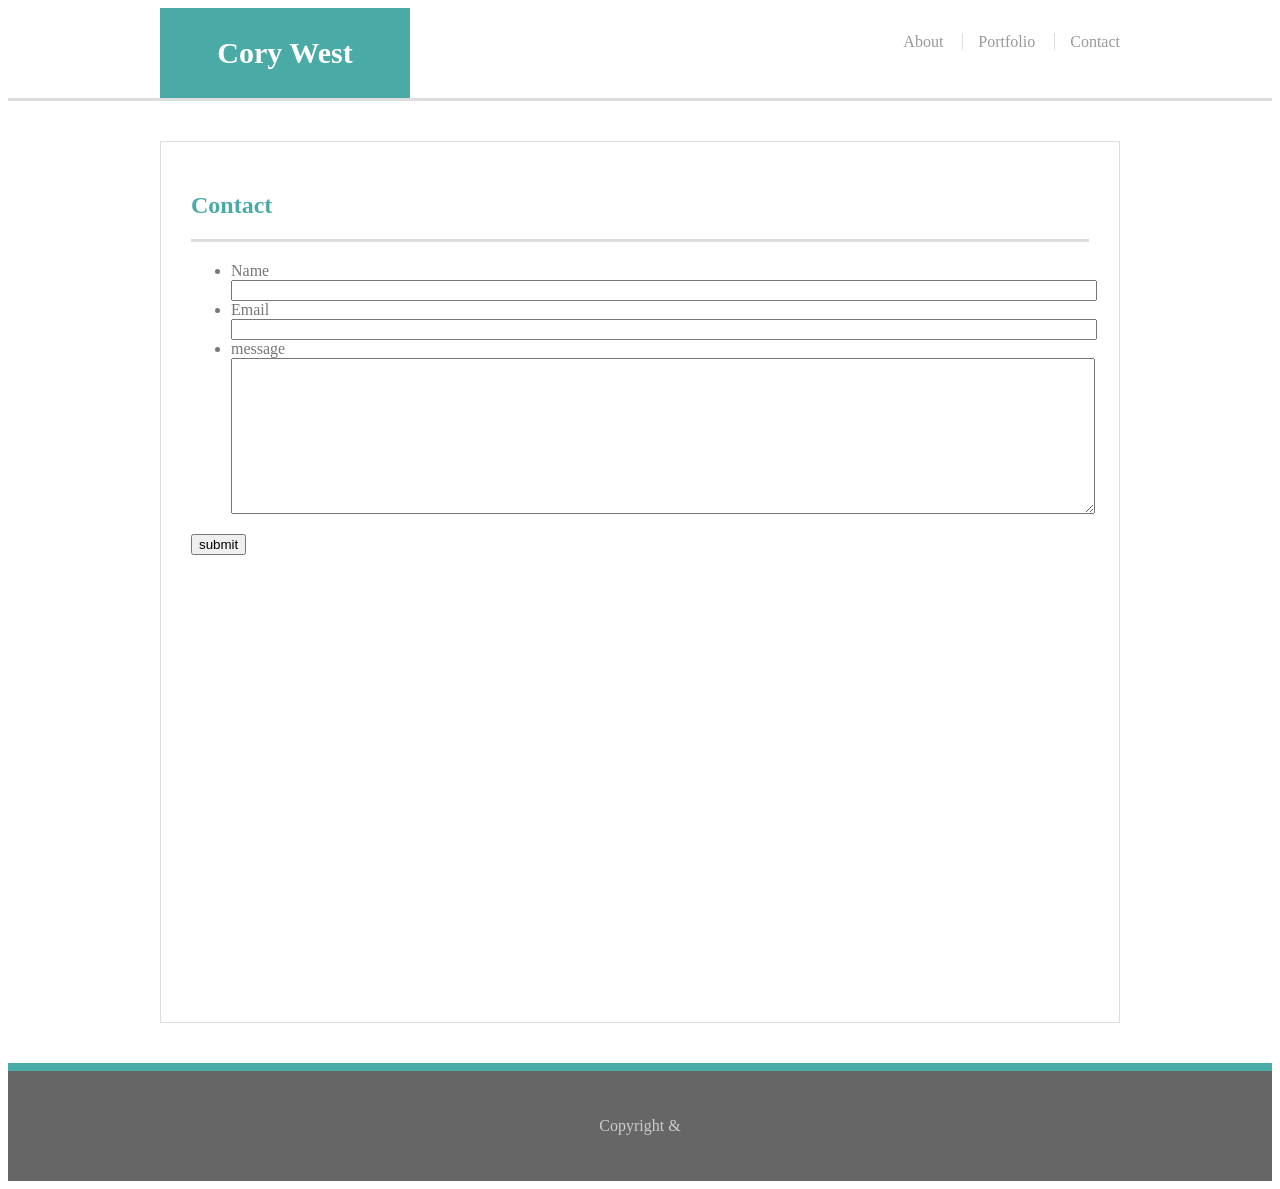
<file: contact.html>
<!DOCTYPE html>
<html lang="en-us">

<head>
    <meta charset="UTF-8">
    <title>Contact</title>
    <link rel="stylesheet" text="html/css" href="assets/css/style.css">
</head>
<body>

    <header>
        <div class="container" id="header_links">
            <a href="index.html" id="header_name">Cory West</a>
            <nav id="website_links">
                <a href="index.html">About</a>
                <a href="portfolio.html">Portfolio</a>
                <a href="contact.html">Contact</a>
            </nav>
        </div>
    </header>
    <div class="container">
        <section id="About_Body">
            <form>
                <h1 class="page_header">Contact</h1>
                <ul>
                    <li>Name</li>
                    <input type="text" id="fullname" name="fullname">
                    <li>Email</li>
                    <input type="text" id="emailname" name="emailname">
                    <li>message</li>
                    <textarea rows="10" type="text" id="inputmessage" name="inputmessage"></textarea>
                </ul>
                <input type="submit" value="submit" id="button">
            </form>
        </section>
    </div>
    <footer>
        <p>Copyright &</p>
    </footer>


    
</body>
</html>
</file>
<file: assets/css/style.css>
header {
    background-color: #ffffff;
    border-color: #cccccc;
    font-family: Georgia, 'Times New Roman', Times, serif;
    border-bottom: 3px solid #dddddd;
    position: sticky;
    top: 0;
    margin: 0 0 40px 0;
    z-index: 99;
}

footer {
    background-color: #666666;
    text-align: center;
    color: #cccccc;
    height: 50px;
    padding: 30px;
    border-top: 8px solid #4aaaa5;
}

body {
    background-color: #ffffff;
    border-color: #dddddd;
    color: #777777;
    font-family: "Edu AU VIC WA NT Guides", cursive;
}

#header_name {
    background-color: #4aaaa5;
    width: 250px;
    text-align: center;
    float: left;
    font-weight: 700;
    font-size: 30px;
    line-height: 90px;
    color: #ffffff;
}

#website_links {
    float: right;
    margin-top: 25px;
}

.container {
    max-width: 960px;
    width: 100%;
    margin: 0 auto;
    overflow: auto;
}

a {
  text-decoration: none;  
}

nav a {
    color: #999999;
    padding-left: 15px;
    margin-left: 15px;
    border-left: 1px solid #ddd;
}

nav a:first-child {
    border-left: none;
}

#myimage {
    float: left;
    margin-right: 25px;
    margin-bottom: 10px;
}

h1 {
    border-bottom: 3px solid #dddddd;
    color: #4aaaa5;
    padding-bottom: 20px;
    margin-bottom: 20px;
    font-family: Georgia, 'Times New Roman', Times, serif;
}

#About_Body {
    border: 1px solid #dddddd;
    padding: 30px;
    min-height: calc(100vh - 80px);
    margin: 0 0 40px 0;
    overflow: auto;
}

input,
textarea {
    width: 100%;
}

#button {
    width: initial;
}

h2 {
    text-align: center;
    background-color: #4aaaa5;
    color: #ffffff;
    position: absolute;
    bottom: 5px;
    width: 100%;
    height: 50px;
    padding-top: 22px;
}

.work {
    float: left;
    position: relative;
    margin: 20px 0 25px;
}

.work:nth-child(even) {
    margin-right: 40px;
}

.workimage {
    width: 274px;
    height: 240px;
}
</file>
